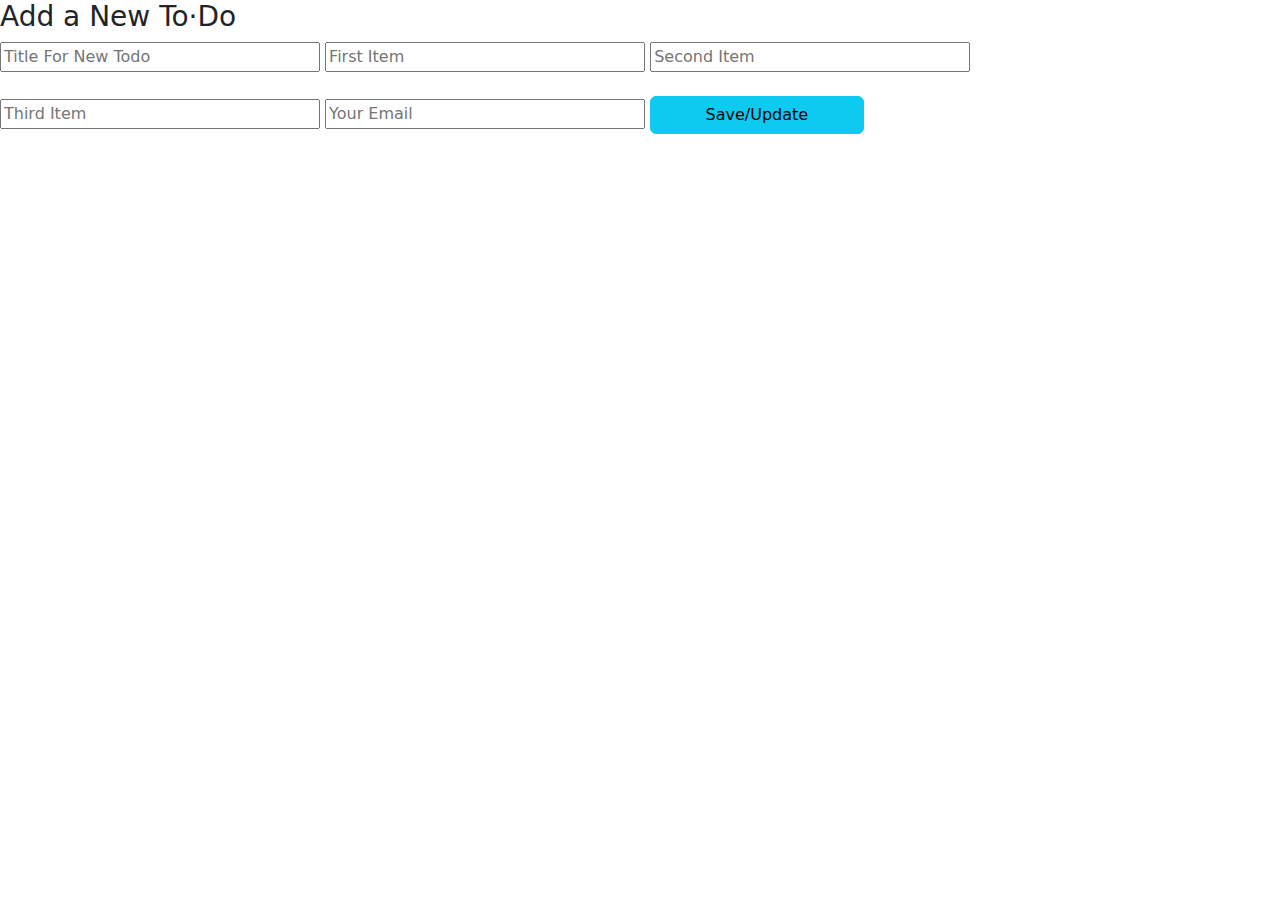
<file: src/main/resources/templates/addNewTodo.html>
<!DOCTYPE html>
<html lang="en">
<head>
    <meta charset="UTF-8">
    <title>Add a To&middot;Do</title>
    <meta name="viewport" content="width=device-width, initial-scale=1">
    <link rel="preconnect" href="https://fonts.googleapis.com" />
    <link rel="preconnect" href="https://fonts.gstatic.com" crossorigin />
    <link href="https://cdn.jsdelivr.net/npm/bootstrap@5.3.3/dist/css/bootstrap.min.css" rel="stylesheet" integrity="sha384-QWTKZyjpPEjISv5WaRU9OFeRpok6YctnYmDr5pNlyT2bRjXh0JMhjY6hW+ALEwIH" crossorigin="anonymous">
</head>
<body>
<h3>Add a New To&middot;Do</h3>
<form action="#" th:action="@{/saveNewTodo}" th:object="${todo}" method="POST">
    <!--This is a hidden field to handle updates -->
    <input type="hidden" th:field="*{id}">
    <!-- End hidden Field -->
    <input type="text" th:field="*{title}" class="form control mb-4 w-25" placeholder="Title For New Todo">
    <input type="text" th:field="*{itemOne}" class="form control mb-4 w-25" placeholder="First Item">
    <input type="text" th:field="*{itemTwo}" class="form control mb-4 w-25" placeholder="Second Item">
    <input type="text" th:field="*{itemThree}" class="form control mb-4 w-25" placeholder="Third Item">
    <input type="text" th:field="*{owner}" class="form control mb-4 w-25" placeholder="Your Email">
    <button type="submit" class="btn btn-info col-2">Save/Update</button>
</form>
</body>
</html>
</file>
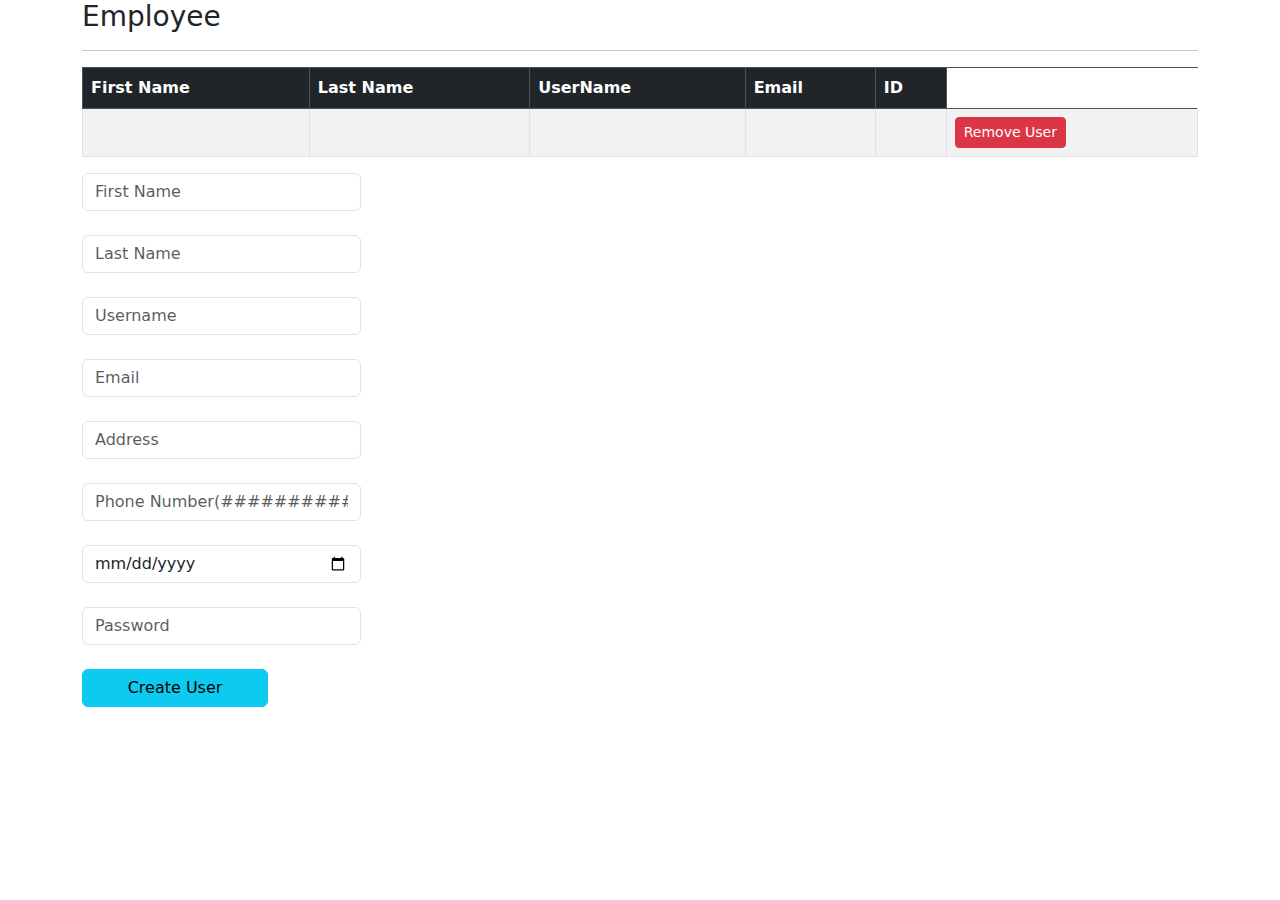
<file: src/main/resources/templates/adminPage.html>
<!DOCTYPE html>
<html lang="en" xmlns:th="http://www.thymeleaf.org">
<head>
    <meta charset="UTF-8" >
    <title>Admin Utility</title>
    <meta name="viewport" content="width=device-width, initial-scale=1">
    <link href="https://cdn.jsdelivr.net/npm/bootstrap@5.3.3/dist/css/bootstrap.min.css" rel="stylesheet" integrity="sha384-QWTKZyjpPEjISv5WaRU9OFeRpok6YctnYmDr5pNlyT2bRjXh0JMhjY6hW+ALEwIH" crossorigin="anonymous">

</head>
<body>
<div class="container">

    <h3>Employee </h3>
    <hr>
    <table class="table table-bordered table-striped">
        <thead class="table-dark">
        <tr>
            <th>First Name</th>
            <th>Last Name</th>
            <th>UserName</th>
            <th>Email</th>
            <th>ID</th>
        </tr>
        </thead>
        <tbody>
        <tr th:each="user : ${allUsers}">
            <td th:text="${user.getFirstName()}"></td>
            <td th:text="${user.getLastName()}"></td>
            <td th:text="${user.getUserName()}"></td>
            <td th:text="${user.getEmail()}"></td>
            <td th:text="${user.getId()}"></td>
            <td>
                <a th:href="@{/delete(userId=${user.id})}" class="btn btn-danger btn-sm" onclick="if (!(confirm('This employee will be deleted permanently if you proceed. Are you sure?'))) return false">Remove User</a>
            </td>
        </tr>
        </tbody>
        <!-- Add a new user to the database -->
    </table>
    <form action="#" th:action="@{/addNewUser}" th:obect="${user}" method="POST">
        <input type="text" th:field="*{user.firstName}" class="form-control mb-4 w-25" placeholder="First Name">
        <input type="text" th:field="*{user.lastName}" class="form-control mb-4 w-25" placeholder="Last Name">
        <input type="text" th:field="*{user.userName}" class="form-control mb-4 w-25" placeholder="Username">
        <input type="text" th:field="*{user.email}" class="form-control mb-4 w-25" placeholder="Email">
        <input type="text" th:field="*{user.address}" class="form-control mb-4 w-25" placeholder="Address">
        <input type="text" th:field="*{user.phone}" class="form-control mb-4 w-25" placeholder="Phone Number(##########)">
        <input type="date" th:field="*{user.dob}" class="form-control mb-4 w-25" placeholder="Date of Birth">
        <input type="text" th:field="*{user.password}" class="form-control mb-4 w-25" placeholder="Password">
        <button type="submit" class="btn btn-info col-2">Create User</button>
    </form>
</div>
</body>
</html>
</file>
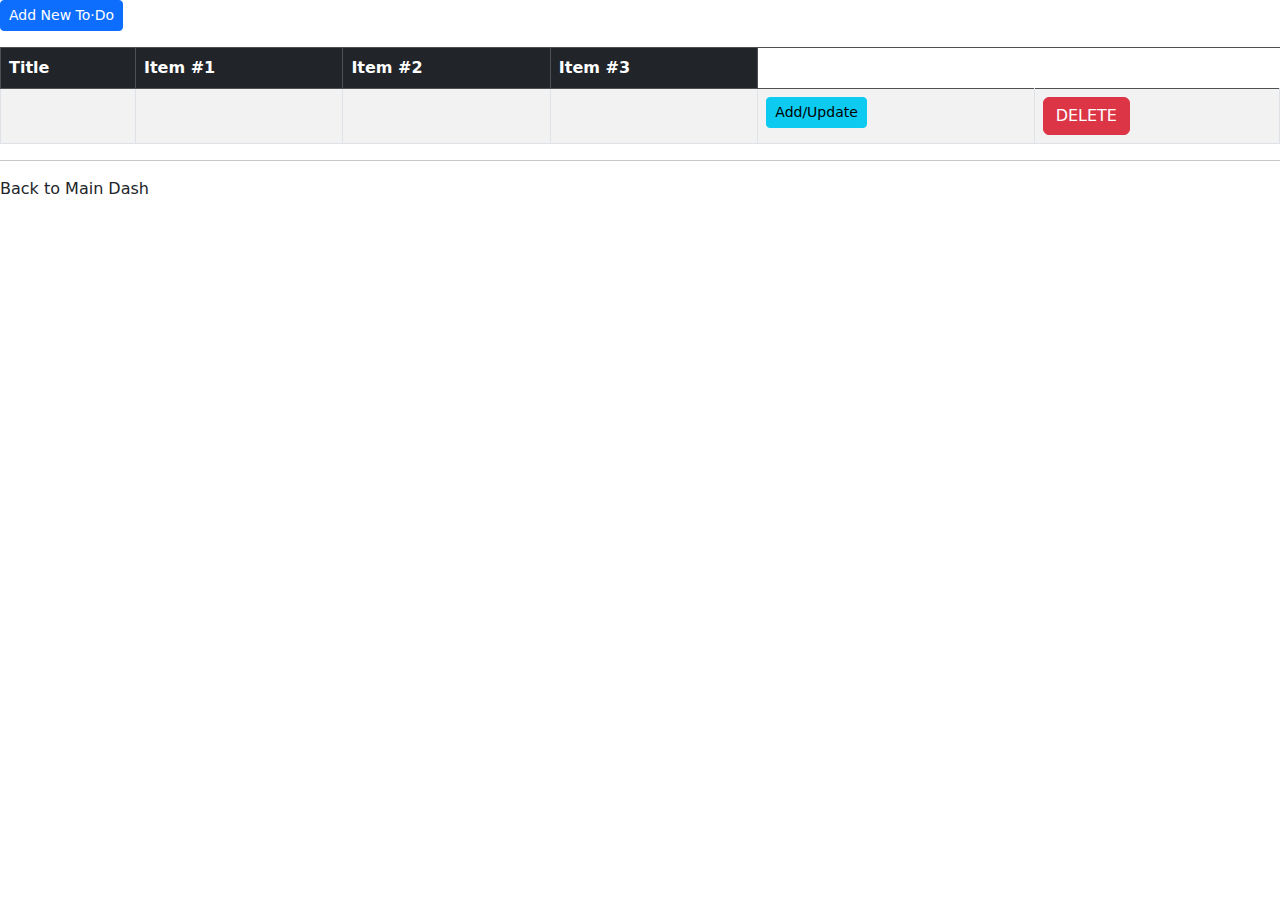
<file: src/main/resources/templates/todoDash.html>
<!DOCTYPE html>
<html lang="en" xmlns:th="https://www.thymeleaf.org">
<head>
    <meta charset="UTF-8">
    <title>To&middot;Do Dashboard</title>
    <meta name="viewport" content="width=device-width, initial-scale=1">
    <link rel="preconnect" href="https://fonts.googleapis.com" />
    <link rel="preconnect" href="https://fonts.gstatic.com" crossorigin />
    <link href="https://cdn.jsdelivr.net/npm/bootstrap@5.3.3/dist/css/bootstrap.min.css" rel="stylesheet" integrity="sha384-QWTKZyjpPEjISv5WaRU9OFeRpok6YctnYmDr5pNlyT2bRjXh0JMhjY6hW+ALEwIH" crossorigin="anonymous">
</head>
<body>
<a th:href="@{/addNewTodo}" class="btn btn-primary btn-sm mb-3">
    Add New To&middot;Do
</a>
<table class="table table-bordered table-striped">
    <thead class="table-dark">
    <tr>
        <th>Title</th>
        <th>Item #1</th>
        <th>Item #2</th>
        <th>Item #3</th>
    </tr>
    </thead>
    <tbody>
    <tr th:each="item: ${thisUsersTodos}">
        <td th:text="${item.title}"></td>
        <td th:text="${item.itemOne}"></td>
        <td th:text="${item.itemTwo}"></td>
        <td th:text="${item.itemThree}"></td>
        <!--update button -->
        <!--Set the id to be passed to the id of the todo's update button we clicked. -->
        <td><a th:href="@{/updateTodoOutside(todoId=${item.id})}" class="btn btn-info btn-sm">Add/Update</a></td>
        <td><a th:href="@{/deleteTodoOutside(todoId=${item.id})}" class="btn btn-danger">DELETE</a></td>
    </tr>
    </tbody>
</table>
<hr>
<a th:href="@{/home}">Back to Main Dash</a>
</body>
</html>
</file>
